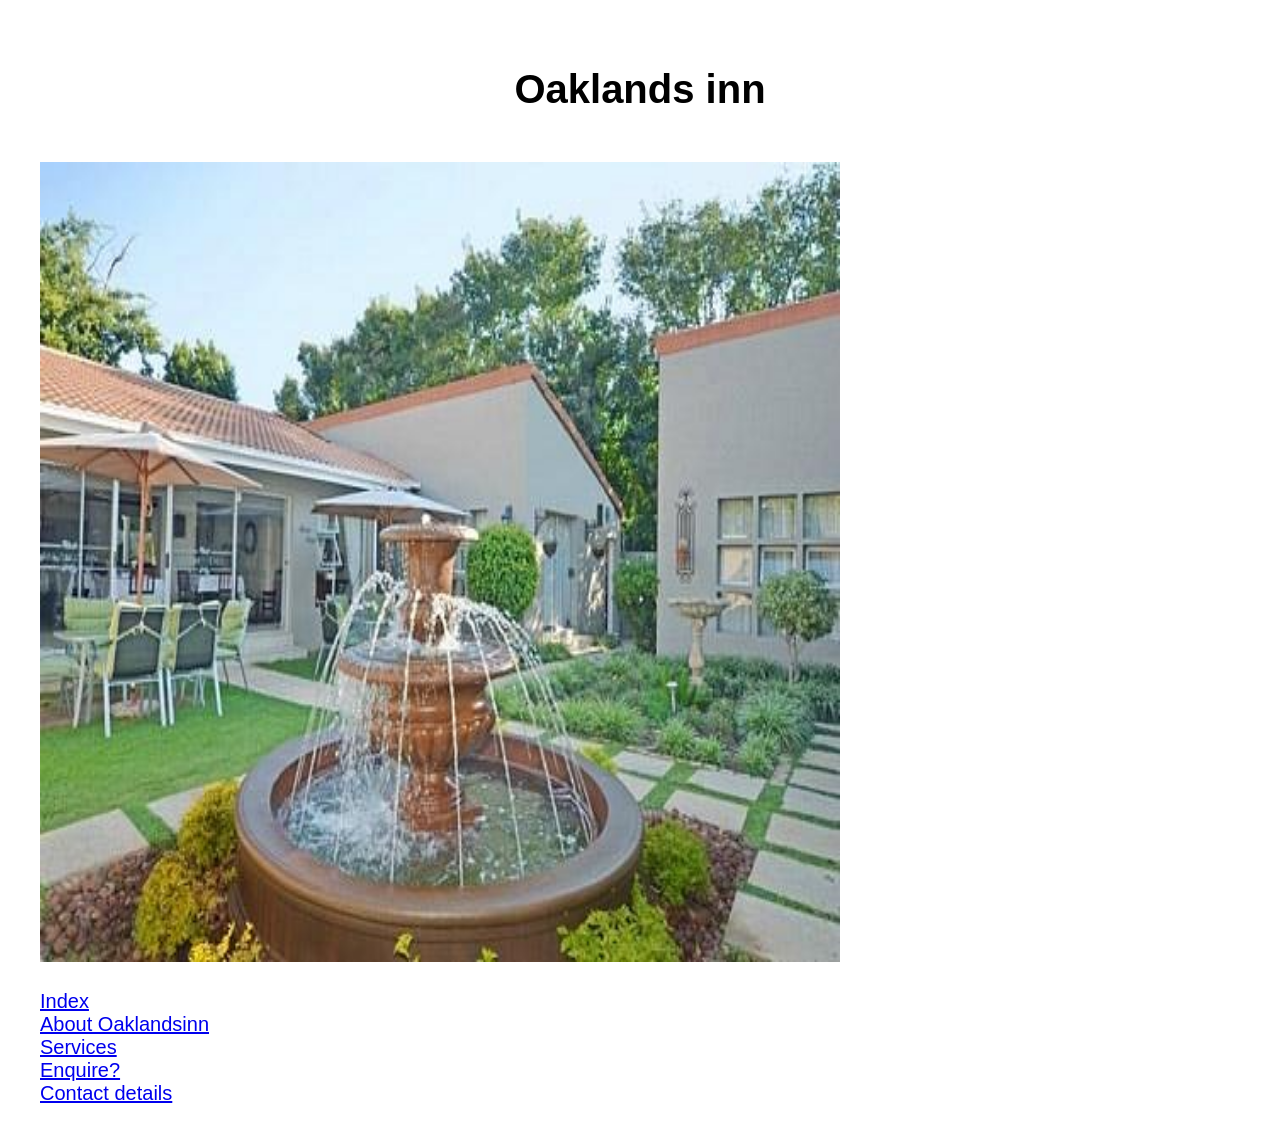
<file: Oaklandsinn/index.html>
<!DOCTYPE html>
<html lang="en">
<head>
    <meta charset="UTF-8">
    <meta name="viewport" content="width=device-width, initial-scale=1.0">
    <title>Document</title>
    <link rel="stylesheet" type="text/css" href="CSS/style.css">
    
</head>
<body>
    <!--i used the h1 style = to align my headin the center. i also used the img code to insert me images and my links to other html pages-->
   <h1 style="text-align: center;">Oaklands inn</h1><br>

   <img src="images/oak.jpg" alt="Oaklandsinn" width="800" height="800"><br>

<br>
<footer>
<a href="index.html">Index</a><br>
<a href="about.html">About Oaklandsinn</a><br>
<a href="services.html">Services</a><br>
<a href="enquiry.html">Enquire?</a><br>
<a href="contact.html">Contact details</a><br>
</footer>


</body>
</html>
</file>
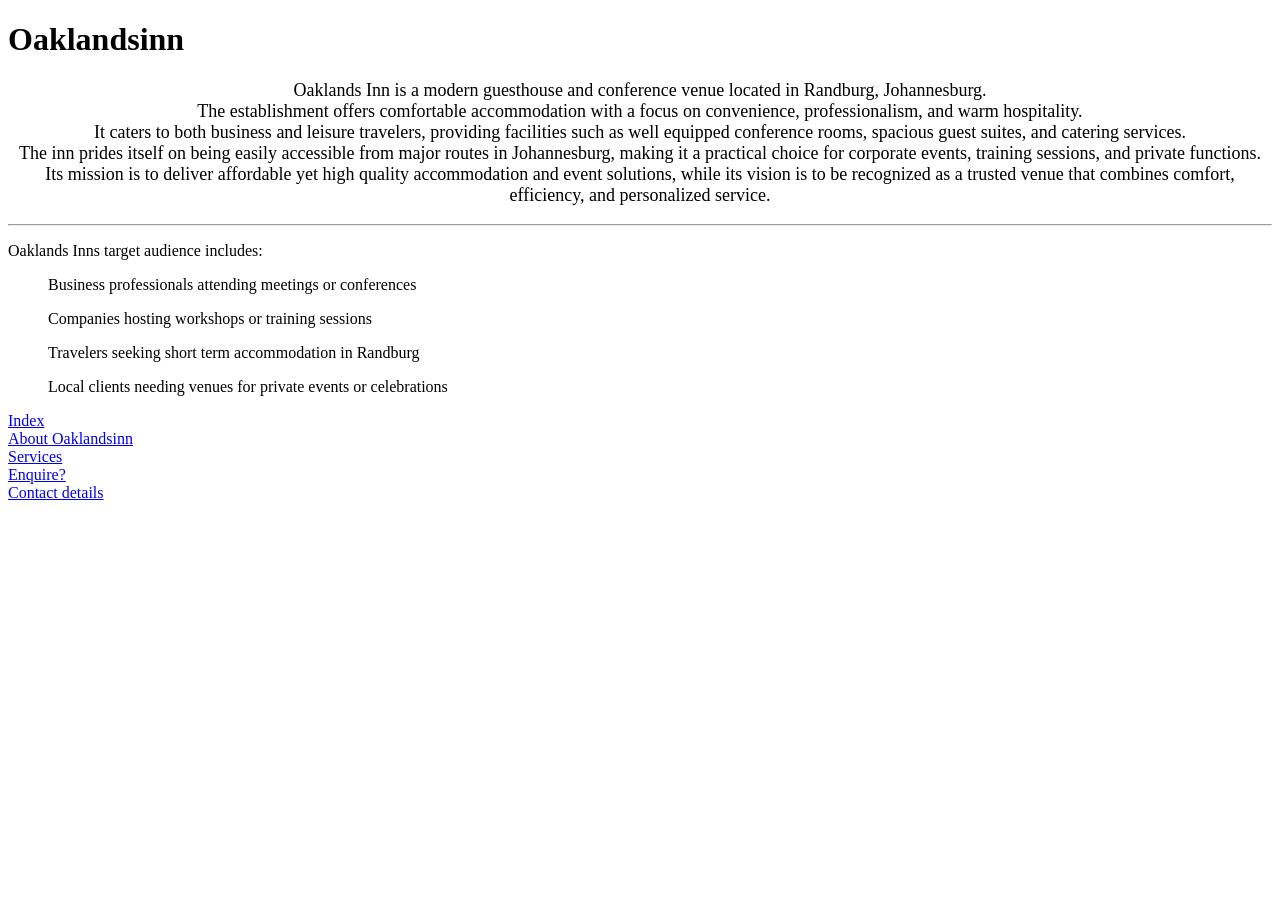
<file: Oaklandsinn/about.html>
<!DOCTYPE html>
<html lang="en">
<head>
    <meta charset="UTF-8">
    <meta name="viewport" content="width=device-width, initial-scale=1.0">
    <title>Oaklandsinn</title>
</head>
<body>
<h1>Oaklandsinn</h1>
<!--i used <p> for my paragraphs and i used p align= to align my work to my liking-->
<!--then i used the code font size to choose i size i could read-->

<font size = "4"><p align = "middle">Oaklands Inn is a modern guesthouse and conference venue located in Randburg, Johannesburg.<br>
     The establishment offers comfortable accommodation with a focus on convenience, professionalism, and warm hospitality.<br> 
     It caters to both business and leisure travelers, providing facilities such as well equipped conference rooms, spacious guest suites, and catering services.<br>
     The inn prides itself on being easily accessible from major routes in Johannesburg, making it a practical choice for corporate events, training sessions, and private functions.<br>
      Its mission is to deliver affordable yet high quality accommodation and event solutions, while its vision is to be recognized as a trusted venue that combines comfort, efficiency, and personalized service.</p> </font>
<hr/>
      <p>Oaklands Inns target audience includes:</p>
<ul>Business professionals attending meetings or conferences</ul>
<ul>Companies hosting workshops or training sessions</ul>
<ul>Travelers seeking short term accommodation in Randburg</ul>
<ul>Local clients needing venues for private events or celebrations</ul>
    </body>
    
    <footer>
<a href="index.html">Index</a><br>
<a href="about.html">About Oaklandsinn</a><br>
<a href="services.html">Services</a><br>
<a href="enquiry.html">Enquire?</a><br>
<a href="contact.html">Contact details</a><br>



    </footer>
</html>
</file>
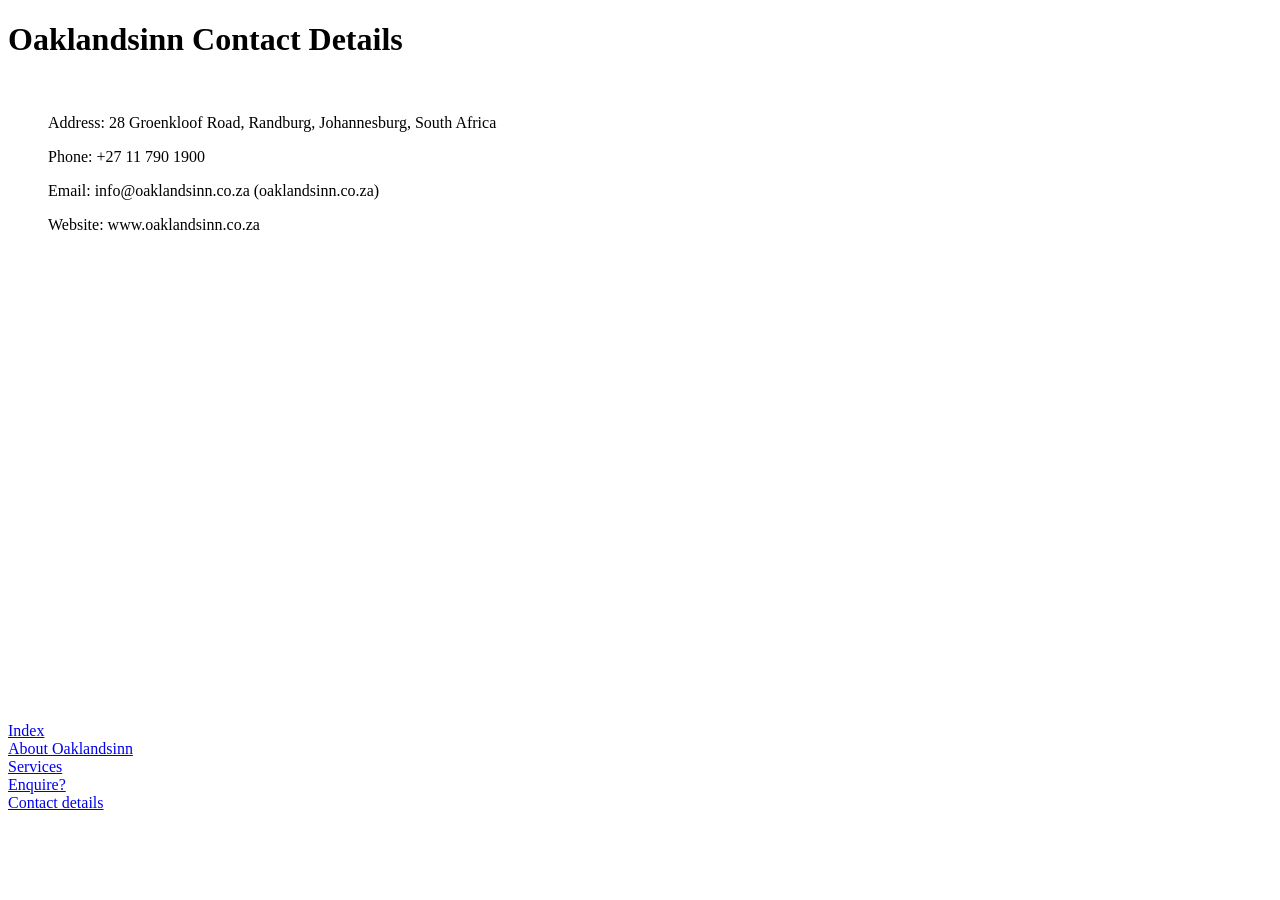
<file: Oaklandsinn/contact.html>
<!DOCTYPE html>
<html lang="en">
<head>
    <meta charset="UTF-8">
    <meta name="viewport" content="width=device-width, initial-scale=1.0">
    <title>Contact details</title>
</head>
<body>
    <!--i used h1 for my heading and ul for my bulleted list for the information-->
    <!--the i got the html code of my location and pasted -->
   <h1>Oaklandsinn Contact Details</h1><br>
   <ul>Address: 28 Groenkloof Road, Randburg, Johannesburg, South Africa</ul>
    <ul>Phone: +27 11 790 1900</ul>
     <ul>Email: info@oaklandsinn.co.za (oaklandsinn.co.za)</ul>
    <ul>Website: www.oaklandsinn.co.za</ul> <br>
<iframe src="https://www.google.com/maps/embed?pb=!1m18!1m12!1m3!1d3414.9677936975195!2d27.997805375207193!3d-26.101626977139784!2m3!1f0!2f0!3f0!3m2!1i1024!2i768!4f13.1!3m3!1m2!1s0x1e9574be632276cf%3A0x2840245439ab705c!2sOaklands%20Inn%20%26%20Conference%20Centre!5e1!3m2!1sen!2sza!4v1786685285321!5m2!1sen!2sza" width="600" height="450" style="border:0;" allowfullscreen="" loading="lazy" referrerpolicy="strict-origin-when-cross-origin"></iframe>

<footer>
<a href="index.html">Index</a><br>
<a href="about.html">About Oaklandsinn</a><br>
<a href="services.html">Services</a><br>
<a href="enquiry.html">Enquire?</a><br>
<a href="contact.html">Contact details</a><br>

</footer>



</body>
</html>
</file>
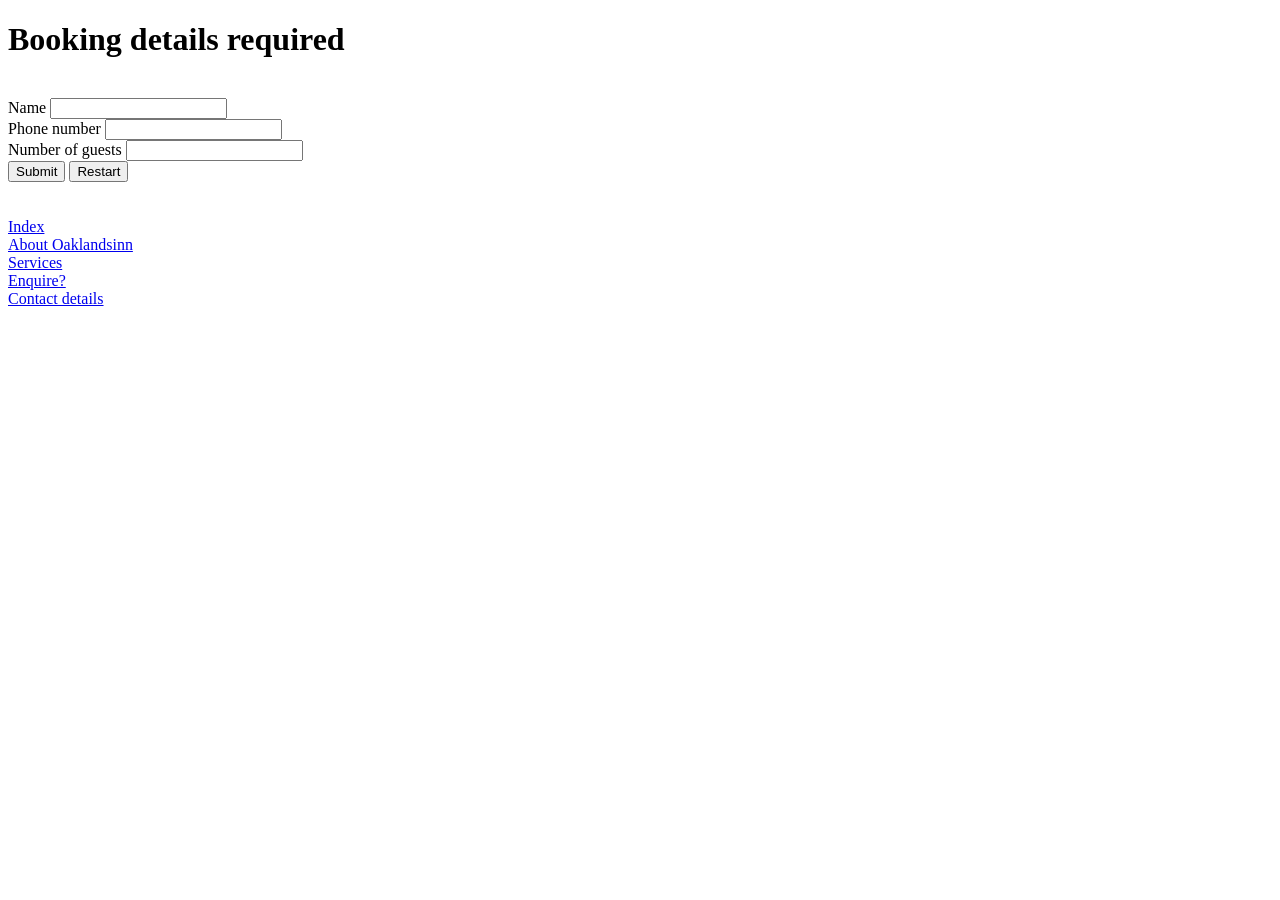
<file: Oaklandsinn/enquiry.html>
<!DOCTYPE html>
<html lang="en">
<head>
    <meta charset="UTF-8">
    <meta name="viewport" content="width=device-width, initial-scale=1.0">
    <title>Document</title>
</head>
<body>
    
<!--So here am creating a form for applicants who want to book a room am using the code we learned in class-->
  <!--i also put in a code that will allow applicants to restart or submit their aoolications-->  
<h1>Booking details required</h1><br>
    <form>
    <label for="name">Name</label>
    <input type="text" id="name" name="name" required><br>

    <label for="phone number">Phone number</label>
    <input type="number" id="age" name="age" required><br>

    <label for="number">Number of guests</label>
    <input type="number" id="age" name="age" required><br>
 


     <button type="submit">Submit</button>
  <button type="reset">Restart</button>
    
















    </form><br>
    <br>
     <footer>
<a href="index.html">Index</a><br>
<a href="about.html">About Oaklandsinn</a><br>
<a href="services.html">Services</a><br>
<a href="enquiry.html">Enquire?</a><br>
<a href="contact.html">Contact details</a><br>



    </footer>
</body>
</html>
</file>
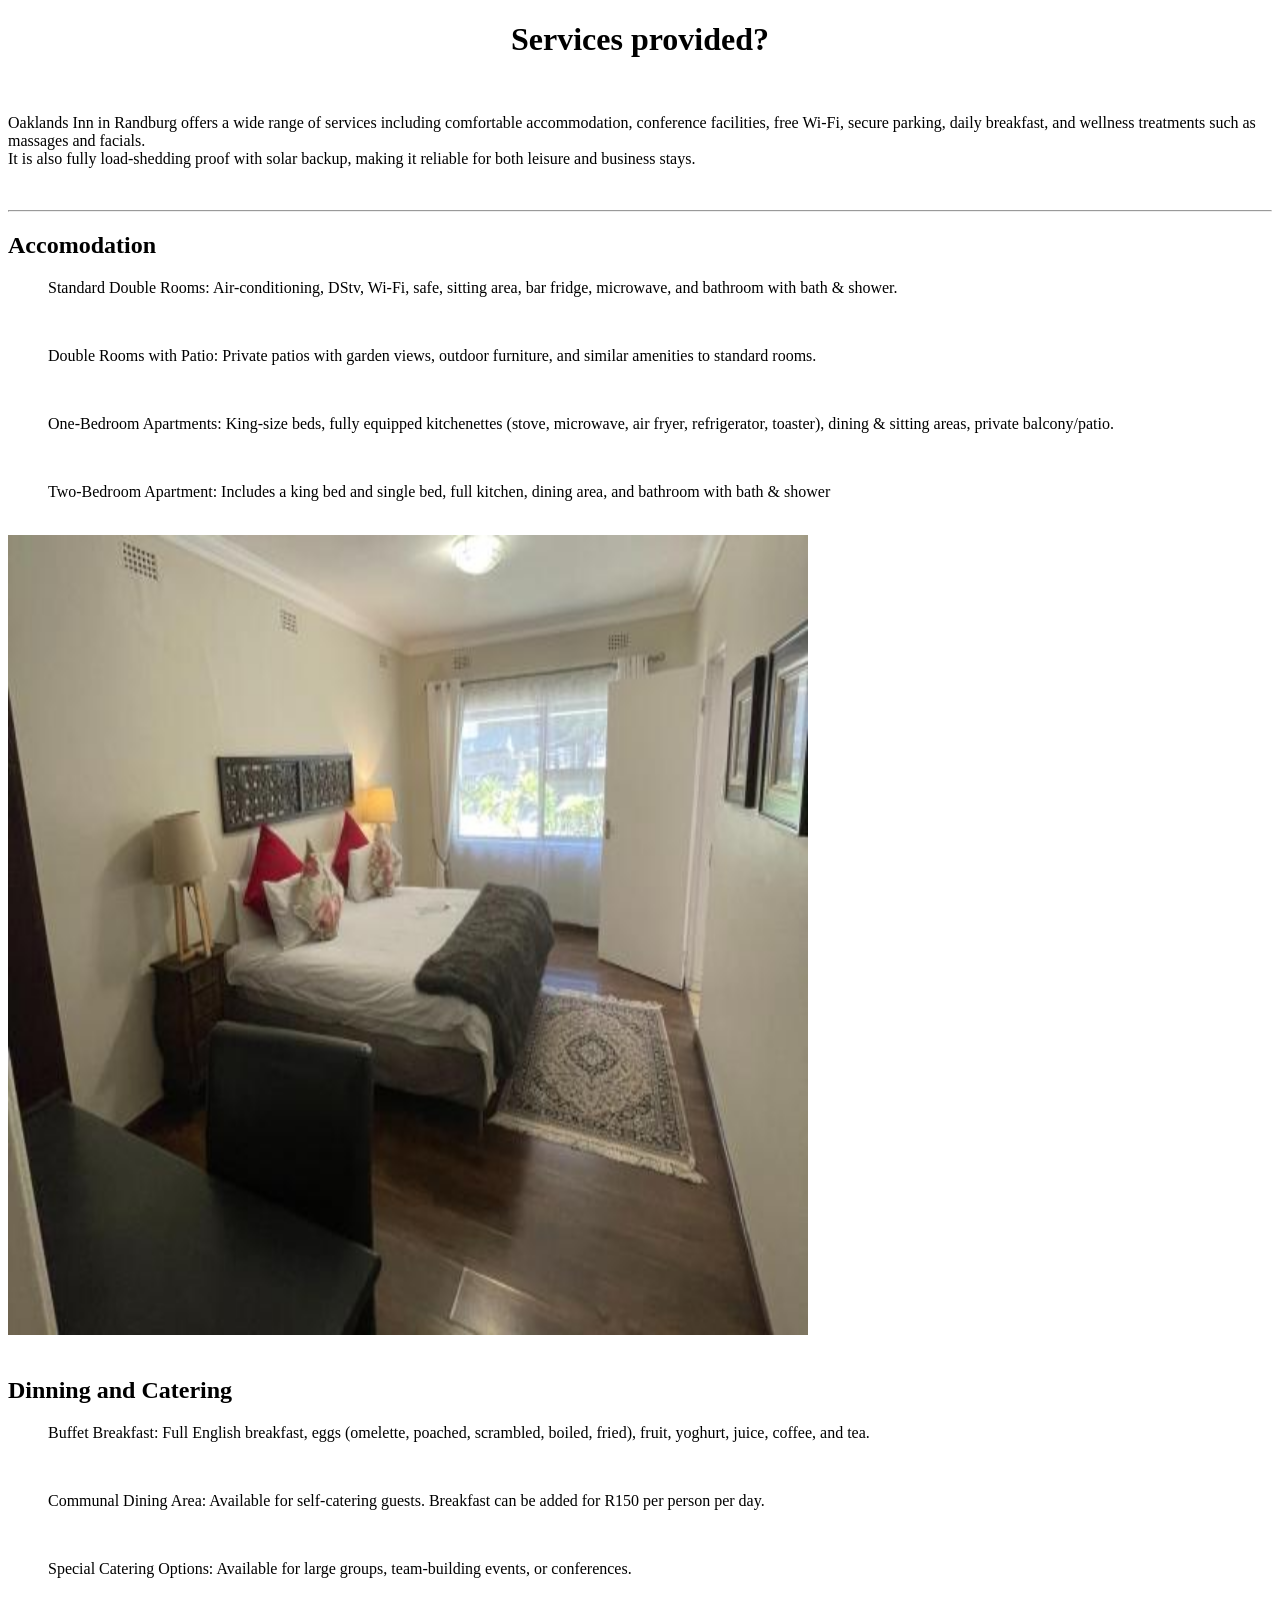
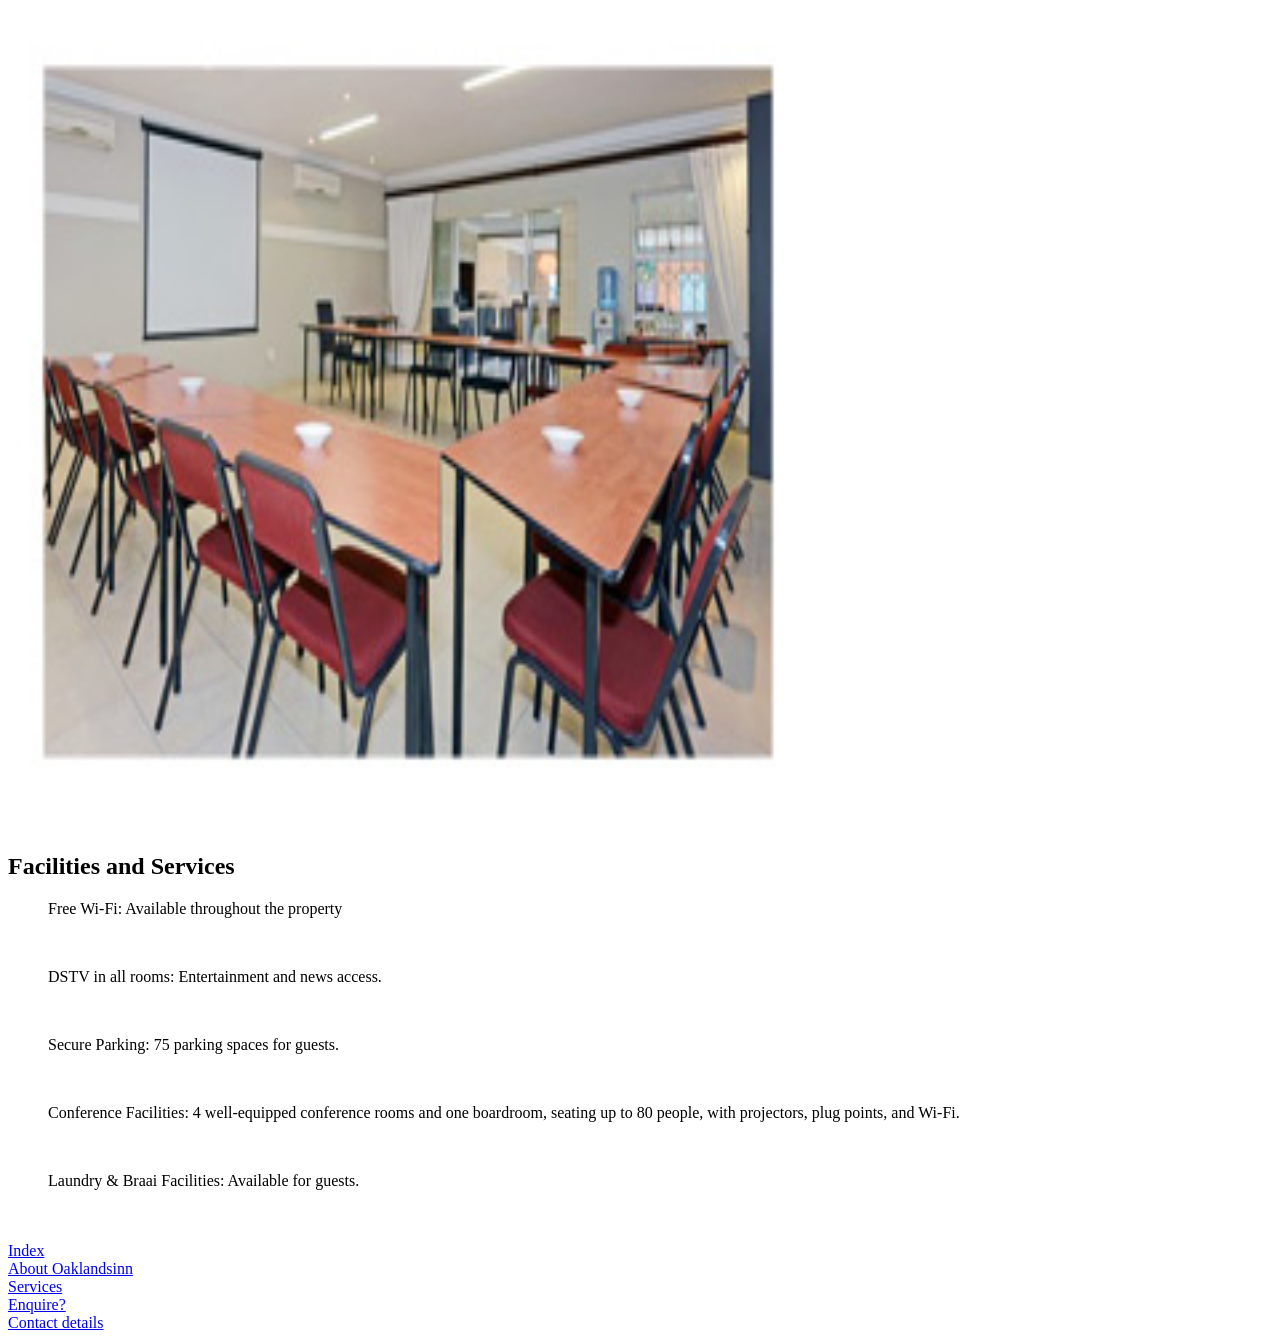
<file: Oaklandsinn/services.html>
<!DOCTYPE html>
<html lang="en">
<head>
    <meta charset="UTF-8">
    <meta name="viewport" content="width=device-width, initial-scale=1.0">
    <title>Document</title>
</head>
<body>
    <h1 style="text-align: center;">Services provided?</h1><br>

    <p align="left"></p>Oaklands Inn in Randburg offers a wide range of services including comfortable accommodation, conference facilities, free Wi-Fi, secure parking, daily breakfast, and wellness treatments such as massages and facials.<br>
        It is also fully load-shedding proof with solar backup, making it reliable for both leisure and business stays.</p><br>
<hr/>
        <h2>Accomodation</h2>
        <ul>Standard Double Rooms: Air-conditioning, DStv, Wi-Fi, safe, sitting area, bar fridge, microwave, and bathroom with bath & shower.</ul><br>
        <ul>Double Rooms with Patio: Private patios with garden views, outdoor furniture, and similar amenities to standard rooms.</ul><br>
        <ul>One-Bedroom Apartments: King-size beds, fully equipped kitchenettes (stove, microwave, air fryer, refrigerator, toaster), dining & sitting areas, private balcony/patio.</ul><br>
        <ul>Two-Bedroom Apartment: Includes a king bed and single bed, full kitchen, dining area, and bathroom with bath & shower</ul><br>
        <img src="yah.jpg" alt="Oaklandsinn" width="800" height="800"><br>
<br>
<h2>Dinning and Catering</h2>
<ul>Buffet Breakfast: Full English breakfast, eggs (omelette, poached, scrambled, boiled, fried), fruit, yoghurt, juice, coffee, and tea.</ul><br>
<ul>Communal Dining Area: Available for self-catering guests. Breakfast can be added for R150 per person per day.</ul><br>
<ul>Special Catering Options: Available for large groups, team-building events, or conferences.</ul><br>
<img src="lands.jpg" alt="Oaklandsinn" width="800" height="800"><br>
<br>
<h2>Facilities and Services</h2>
 <ul>Free Wi-Fi: Available throughout the property</ul><br>
 <ul>DSTV in all rooms: Entertainment and news access.</ul><br>
 <ul>Secure Parking: 75 parking spaces for guests.</ul><br>
 <ul>Conference Facilities: 4 well-equipped conference rooms and one boardroom, seating up to 80 people, with projectors, plug points, and Wi-Fi.</ul><br>
 <ul>Laundry & Braai Facilities: Available for guests.</ul><br>
<br>
<footer>
<a href="index.html">Index</a><br>
<a href="about.html">About Oaklandsinn</a><br>
<a href="services.html">Services</a><br>
<a href="enquiry.html">Enquire?</a><br>
<a href="contact.html">Contact details</a><br>







</footer>
    
</body>
</html>
</file>
<file: Oaklandsinn/CSS/style.css>
body{
margin: 20px;
padding: 20px;
font-family: Arial, Helvetica, sans-serif;
background-color:chartreuse
color: rgb(0, 128, 0);
font-size: 20px;
}
</file>
